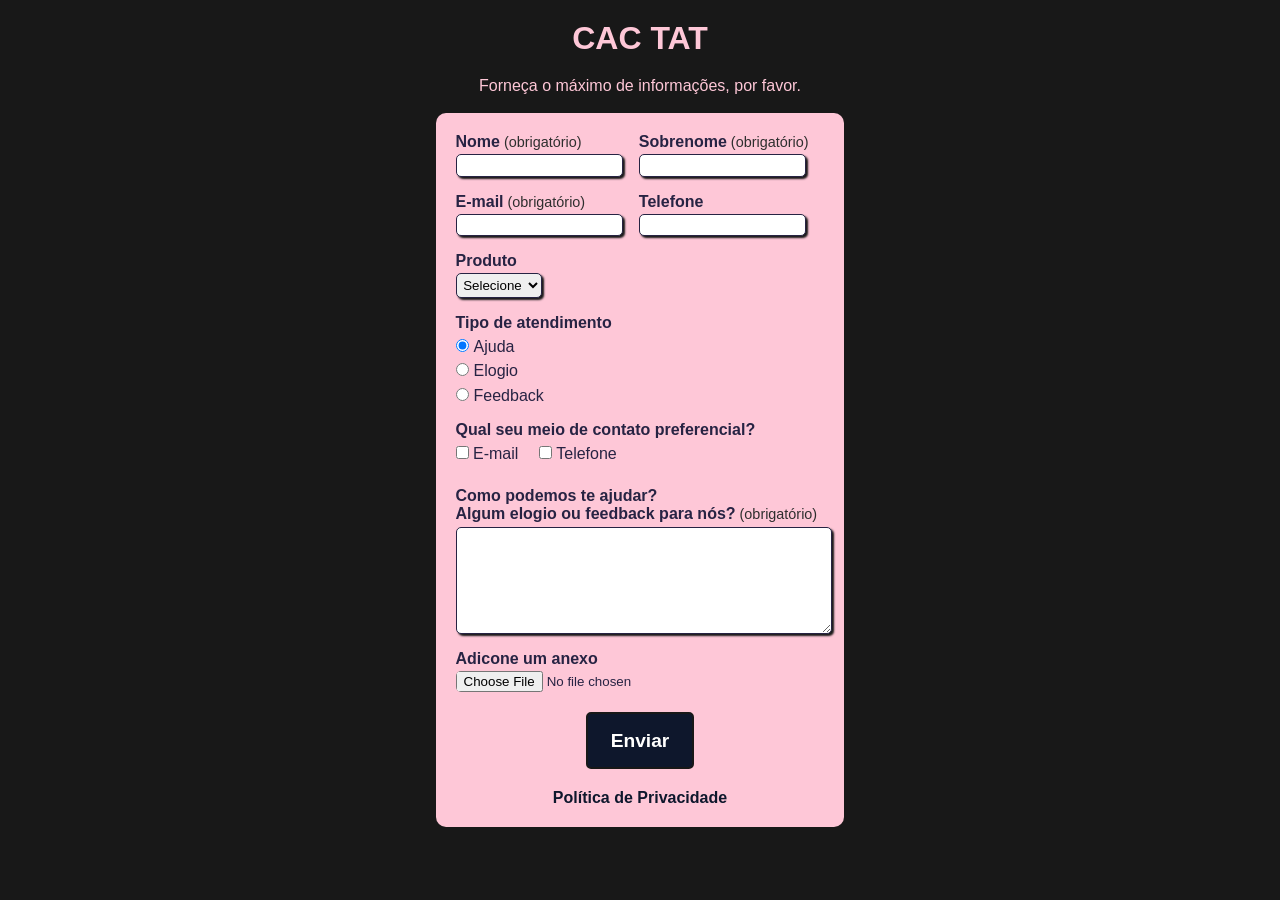
<file: src/index.html>
<!DOCTYPE html>
<html lang="pt-br">
  <head>
    <meta charset="UTF-8" />
    <meta http-equiv="X-UA-Compatible" content="IE=edge" />
    <meta name="viewport" content="width=device-width, initial-scale=1.0" />
    <link rel="stylesheet" type="text/css" href="style.css" />
    <title>Central de Atendimento ao Cliente TAT</title>
  </head>
  <body>
    <div>
      <h1 id="title">CAC TAT</h1>
      <p id="subtitle">Forneça o máximo de informações, por favor.</p>
      <br />
    </div>
    <span class="success">
      <strong>Mensagem enviada com sucesso.</strong>
    </span>
    <span class="error">
      <strong>Valide os campos obrigatórios!</strong>
    </span>
    <div id="white-background">
      <span id="cat">🐈</span>
      <form>
        <fieldset class="group">
          <div class="field">
            <label for="firstName"
              ><strong>Nome</strong
              ><span class="required-mark"> (obrigatório)</span></label
            >
            <input type="text" name="firstName" id="firstName" required />
          </div>
          <div class="field">
            <label for="lastName"
              ><strong>Sobrenome</strong
              ><span class="required-mark"> (obrigatório)</span></label
            >
            <input type="text" name="lastName" id="lastName" required />
          </div>
        </fieldset>
        <fieldset class="group">
          <div class="field">
            <label for="email"
              ><strong>E-mail</strong
              ><span class="required-mark"> (obrigatório)</span></label
            >
            <input type="email" name="email" id="email" required />
          </div>
          <div class="field">
            <label for="phone"
              ><strong>Telefone</strong
              ><span class="phone-label-span required-mark">
                (obrigatório)</span
              ></label
            >
            <input type="number" name="phone" id="phone" />
          </div>
        </fieldset>
        <div class="field">
          <label for="product"><strong>Produto</strong></label>
          <select id="product">
            <option selected disabled value="">Selecione</option>
            <option value="blog">Blog</option>
            <option value="cursos">Cursos</option>
            <option value="mentoria">Mentoria</option>
            <option value="youtube">YouTube</option>
          </select>
        </div>
        <div id="support-type" class="field">
          <label><strong>Tipo de atendimento</strong></label>
          <label>
            <input
              type="radio"
              name="atendimento-tat"
              value="ajuda"
              checked
            />Ajuda
          </label>
          <label>
            <input type="radio" name="atendimento-tat" value="elogio" />Elogio
          </label>
          <label>
            <input
              type="radio"
              name="atendimento-tat"
              value="feedback"
            />Feedback
          </label>
        </div>
        <fieldset class="group">
          <div id="check">
            <label
              ><strong>Qual seu meio de contato preferencial?</strong></label
            >
            <br />
            <input
              type="checkbox"
              id="email-checkbox"
              name="email"
              value="email"
            />
            <label for="email-checkbox">E-mail</label>
            <input
              type="checkbox"
              id="phone-checkbox"
              name="phone"
              value="phone"
            />
            <label for="phone-checkbox">Telefone</label>
          </div>
        </fieldset>
        <div class="field">
          <br />
          <label for="open-text-area"
            ><strong
              >Como podemos te ajudar? <br />Algum elogio ou feedback para
              nós?</strong
            ><span class="required-mark"> (obrigatório)</span></label
          >
          <textarea
            row="6"
            id="open-text-area"
            name="open-text-area"
            required
          ></textarea>
        </div>
        <div class="field">
          <label for="file-upload"><strong>Adicone um anexo</strong></label>
          <input id="file-upload" type="file" />
        </div>
        <button type="submit" class="button">Enviar</button>
        <div id="privacy">
          <a href="privacy.html" target="_blank">Política de Privacidade</a>
        </div>
      </form>
    </div>
    <script src="script.js"></script>
  </body>
</html>
</file>
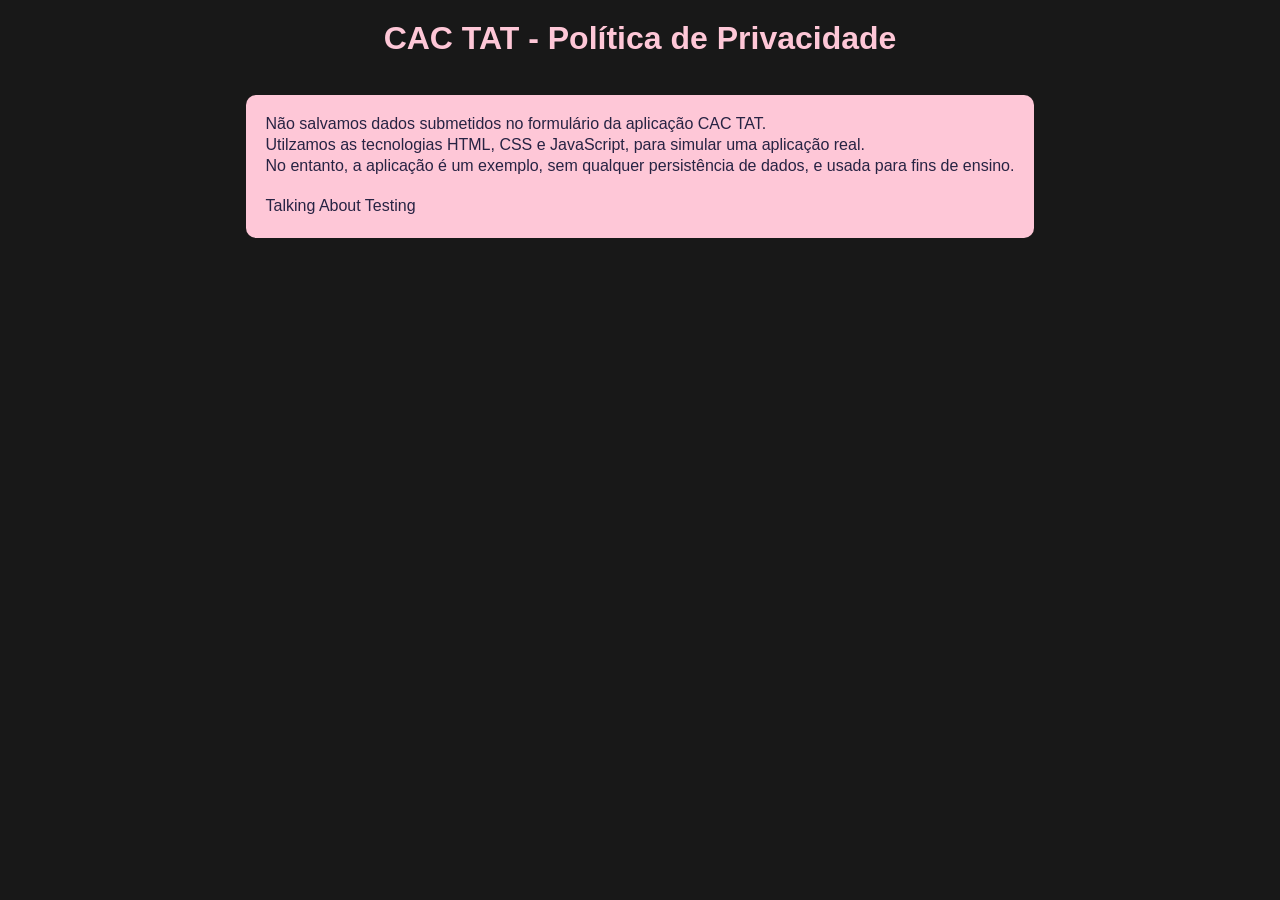
<file: src/privacy.html>
<!DOCTYPE html>
<html lang="pt-br">
  <head>
    <meta charset="UTF-8" />
    <meta http-equiv="X-UA-Compatible" content="IE=edge" />
    <meta name="viewport" content="width=device-width, initial-scale=1.0" />
    <link rel="stylesheet" type="text/css" href="style.css" />
    <title>
      Central de Atendimento ao Cliente TAT - Política de Privacidade
    </title>
  </head>
  <body>
    <div>
      <h1 id="title">CAC TAT - Política de Privacidade</h1>
      <br />
    </div>
    <div id="white-background" class="privacy">
      <p>Não salvamos dados submetidos no formulário da aplicação CAC TAT.</p>
      <p>
        Utilzamos as tecnologias HTML, CSS e JavaScript, para simular uma
        aplicação real.
      </p>
      <p>
        No entanto, a aplicação é um exemplo, sem qualquer persistência de
        dados, e usada para fins de ensino.
      </p>
      <br />
      <p>Talking About Testing</p>
    </div>
  </body>
</html>
</file>
<file: src/style.css>
* {
  margin: 0;
  padding: 0;
  font-family: sans-serif;
}

#title {
  color: #fec7d7;
  text-align: center;
  margin-top: 20px;
  margin-bottom: 20px;
}

#subtitle {
  color: #fec7d7;
  text-align: center;
}

fieldset {
  border: 0;
}

body {
  background-color: #181818;
  font-size: 1em;
  color: #272343;
  justify-content: center;
  margin: auto;
  display: grid;
}

input,
select,
textarea,
button {
  border-radius: 5px;
}

.field {
  margin-bottom: 1em;
}

.field label {
  margin-bottom: 0.2em;
  color: #272343;
  display: block;
}

fieldset.group .field {
  float: left;
  margin-right: 1em;
}

.field input[type='text'],
.field input[type='email'],
.field input[type='number'] {
  width: 160px;
}

.field input[type='text'],
.field input[type='email'],
.field input[type='number'],
.field select,
.field textarea {
  padding: 0.2em;
  border: 1px solid #272343;
  box-shadow: 2px 2px 2px #181818;
  display: block;
}

textarea {
  width: 100%;
  height: 100px;
}

.field select option {
  padding-right: 1em;
}

.field input:focus,
.field select:focus,
.field textarea:focus {
  background-color: #fec7d7;
}

.button {
  font-size: 1.2em;
  background: #0e172c;
  border: #181818 solid 2px;
  color: #fffffe;
  padding: 0.8em 1.2em;
  font-weight: bold;
  margin: auto;
  display: block;
  margin-top: 20px;
}

.button:hover {
  background: #fffffe;
  border: #0e172c solid 2px;
  color: #0e172c;
}

#check {
  display: inline-block;
}

#support-type label,
#check label {
  margin-bottom: 0.4em;
}

#check label {
  display: inline-block;
  margin-right: 1em;
}

#white-background {
  background: #fec7d7;
  display: inline-block;
  padding: 20px;
  border-radius: 10px;
}

input[type='radio'] {
  margin-right: 5px;
}

.success {
  background-color: #d9d4e7;
}

.error {
  background-color: #a786df;
}

.success,
.error {
  display: none;
  color: #181818;
  padding: 8px 10px;
  border-radius: 5px;
  margin-bottom: 12px;
  text-align: center;
}

.required-mark {
  color: #2e2e2e;
  font-size: 0.9em;
}

.phone-label-span {
  display: none;
}

#cat {
  display: none;
}

#privacy {
  margin-top: 20px;
  text-align: center;
}

#privacy a {
  color: #0e172c;
  font-weight: bold;
  text-decoration: none;
}

#privacy a:hover {
  text-decoration: underline;
}

.privacy h2 {
  text-align: center;
}

.privacy p {
  margin-bottom: 0.2em;
}

@media (max-width: 411px) {
  #white-background {
    border-radius: 0;
  }

  .error,
  .success {
    margin-left: 10px;
    margin-right: 10px;
  }

  .field input[type='text'],
  .field input[type='email'],
  .field input[type='number'] {
    width: 330px;
  }
}
</file>
